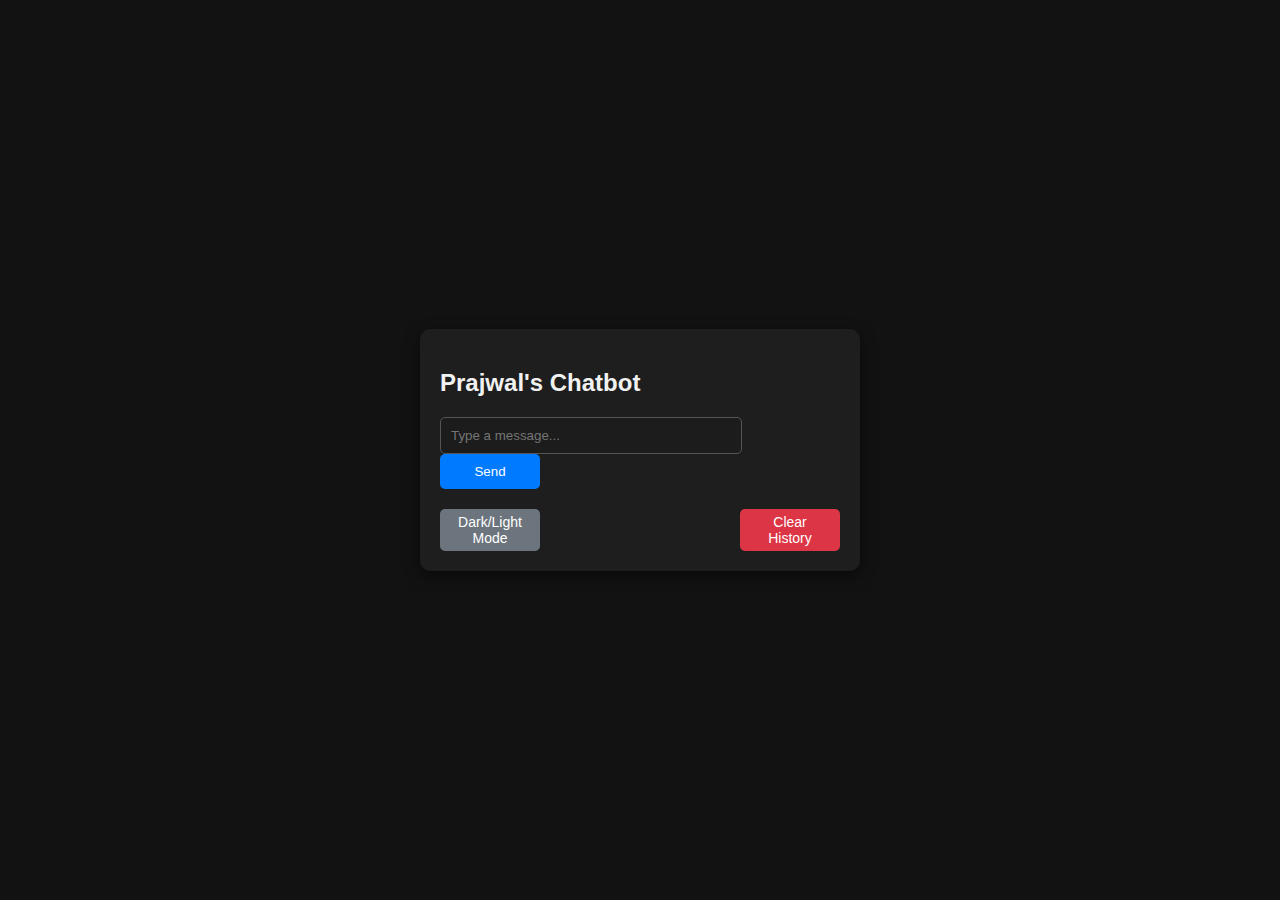
<file: index.html>
<!DOCTYPE html>
<html lang="en">
<head>
  <meta charset="UTF-8">
  <title>Chatbot</title>
  <link rel="stylesheet" href="/static/style.css">
  <script src="/static/script.js" defer></script>
</head>
<body>
  <div class="chat-container">
    <h2>Prajwal's Chatbot</h2>
    <div id="Smart AI chatbot"></div>
    <input type="text" id="user-input" placeholder="Type a message..."><br>
    <button onclick="sendMessage()">Send</button>
    <div style="margin-top:10px; display: flex; justify-content: space-between;">
      <button id="toggle-mode" onclick="toggleMode()">Dark/Light Mode</button>
      <button id="clear-history" onclick="clearHistory()">Clear History</button>
    </div>
  </div>
</body>
</html>
</file>
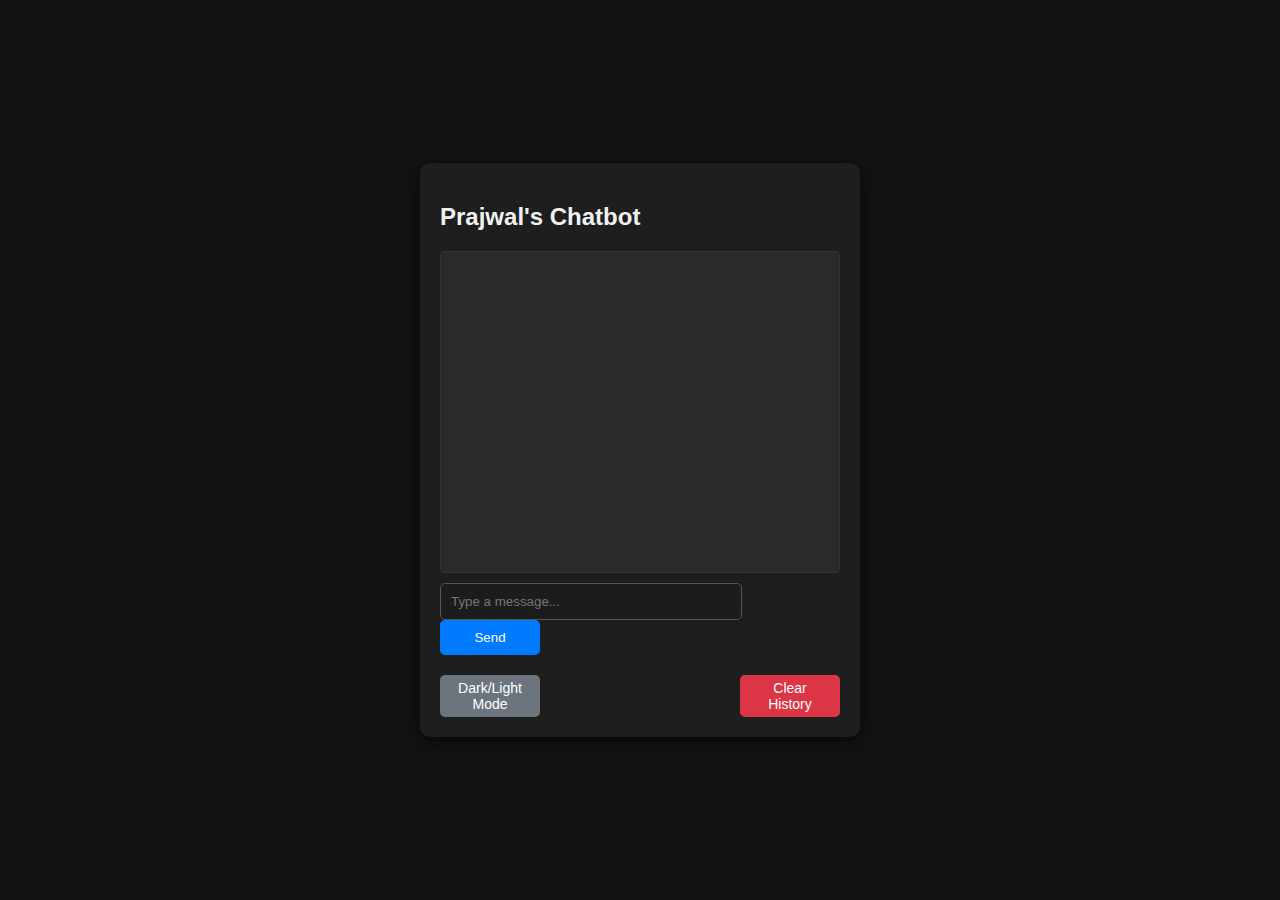
<file: templates/index.html>
<!DOCTYPE html>
<html lang="en">
<head>
  <meta charset="UTF-8">
  <title>Prajwal's Chatbot</title>
  <link rel="stylesheet" href="/static/style.css">
  <script src="/static/script.js" defer></script>
</head>
<body>
  <div class="chat-container">
    <h2>Prajwal's Chatbot</h2>
    <div id="chatbox"></div>
    <input type="text" id="user-input" placeholder="Type a message..."><br>
    <button onclick="sendMessage()">Send</button>
    <div style="margin-top:10px; display: flex; justify-content: space-between;">
      <button id="toggle-mode" onclick="toggleMode()">Dark/Light Mode</button>
      <button id="clear-history" onclick="clearHistory()">Clear History</button>
    </div>
  </div>
</body>
</html>
</file>
<file: static/style.css>
body {
  font-family: 'Segoe UI', Tahoma, Geneva, Verdana, sans-serif;
  background: #121212;
  color: #f1f1f1;
  margin: 0;
  padding: 0;
  display: flex;
  justify-content: center;
  align-items: center;
  height: 100vh;
  transition: background 0.3s, color 0.3s;
}

body.light-mode {
  background: #f4f4f9;
  color: #111;
}

.chat-container {
  background: #1e1e1e;
  padding: 20px;
  border-radius: 10px;
  width: 400px;
  box-shadow: 0 5px 15px rgba(0, 0, 0, 0.5);
}

body.light-mode .chat-container {
  background: white;
  color: black;
  box-shadow: 0 5px 15px rgba(0, 0, 0, 0.2);
}

#chatbox {
  height: 300px;
  overflow-y: auto;
  border: 1px solid #333;
  padding: 10px;
  margin-bottom: 10px;
  border-radius: 5px;
  background: #2a2a2a;
}

body.light-mode #chatbox {
  background: #fafafa;
  border: 1px solid #ccc;
}

#chatbox p {
  margin: 6px 0;
  color: inherit;
}

#user-input {
  width: 70%;
  padding: 10px;
  border: 1px solid #555;
  border-radius: 5px;
  background-color: #1c1c1c;
  color: white;
}

body.light-mode #user-input {
  background-color: white;
  color: black;
  border: 1px solid #aaa;
}

button {
  width: 25%;
  padding: 10px;
  background: #007bff;
  color: white;
  border: none;
  border-radius: 5px;
  cursor: pointer;
}

button:hover {
  background: #0056b3;
}

#toggle-mode, #clear-history {
  margin-top: 10px;
  padding: 5px 10px;
  font-size: 14px;
  border-radius: 5px;
  border: none;
  cursor: pointer;
}

#toggle-mode {
  background-color: #6c757d;
  color: white;
}

#clear-history {
  background-color: #dc3545;
  color: white;
}
</file>
